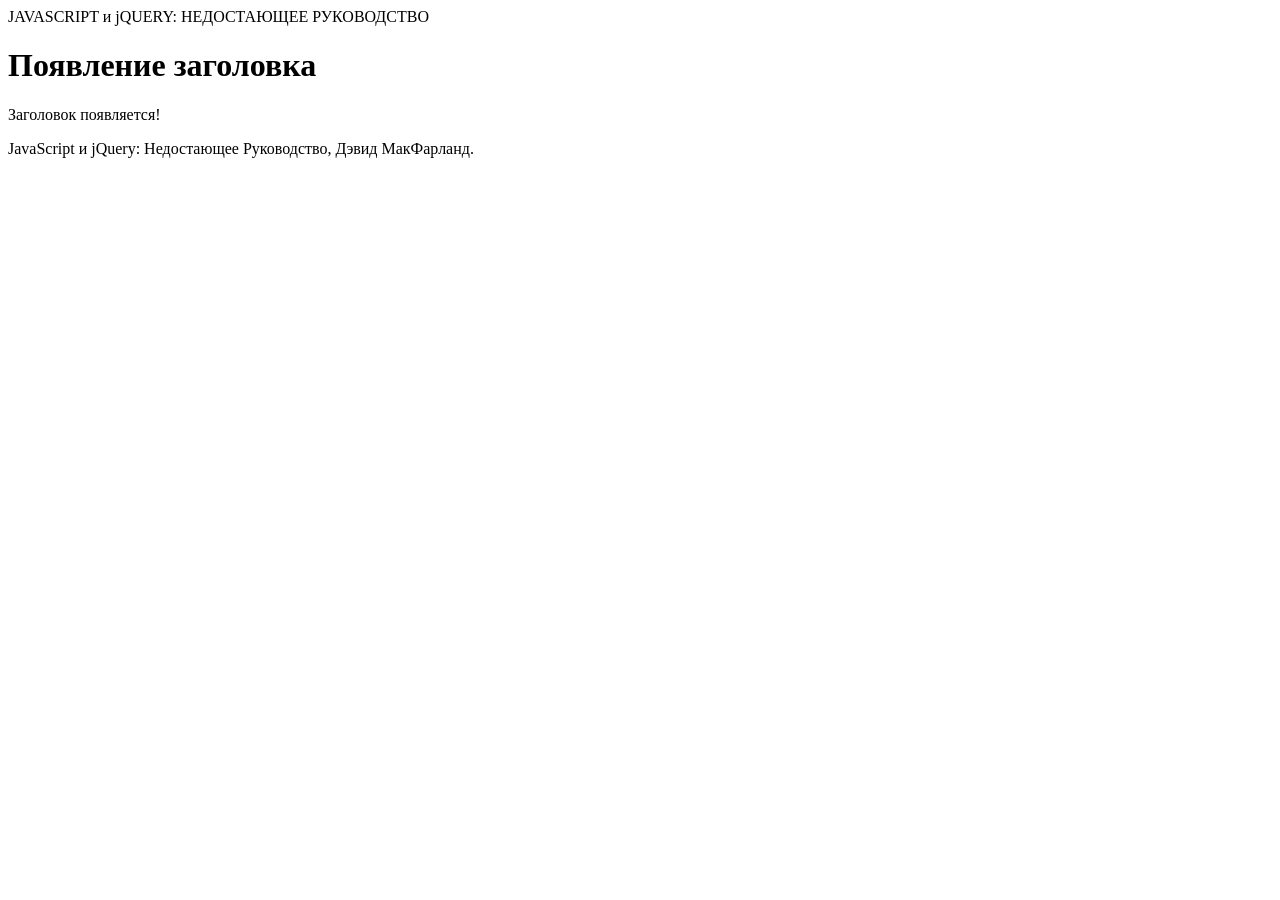
<file: глава01/01_03.html>
<!DOCTYPE html>
<html>
<head>
<meta charset="UTF-8">
<title>Появление заголовка</title>
<link href="file:///D|/Translate 2013/Октябрь14/MM_JAVASCRIPT3E/_css/site.css" rel="stylesheet">
<script src="file:///D|/Translate 2013/Октябрь14/MM_JAVASCRIPT3E/_js/jquery.min.js"></script>
<script>
$(document).ready(function() {
	$('header').hide().slideDown('slow);
});
</script>
</head>

<body>
<div class="wrapper">
 <header>
    JAVASCRIPT <span class="amp">и</span> jQUERY: НЕДОСТАЮЩЕЕ&nbsp;РУКОВОДСТВО
  </header>
  <div class="content">
    <div class="main">
      <h1>Появление заголовка</h1>
      <p>Заголовок появляется!</p>
    </div>
  </div>
  <footer>
<p>JavaScript и jQuery: Недостающее Руководство, Дэвид МакФарланд.</p>
  </footer>
</div>
</body>
</html>
</file>
